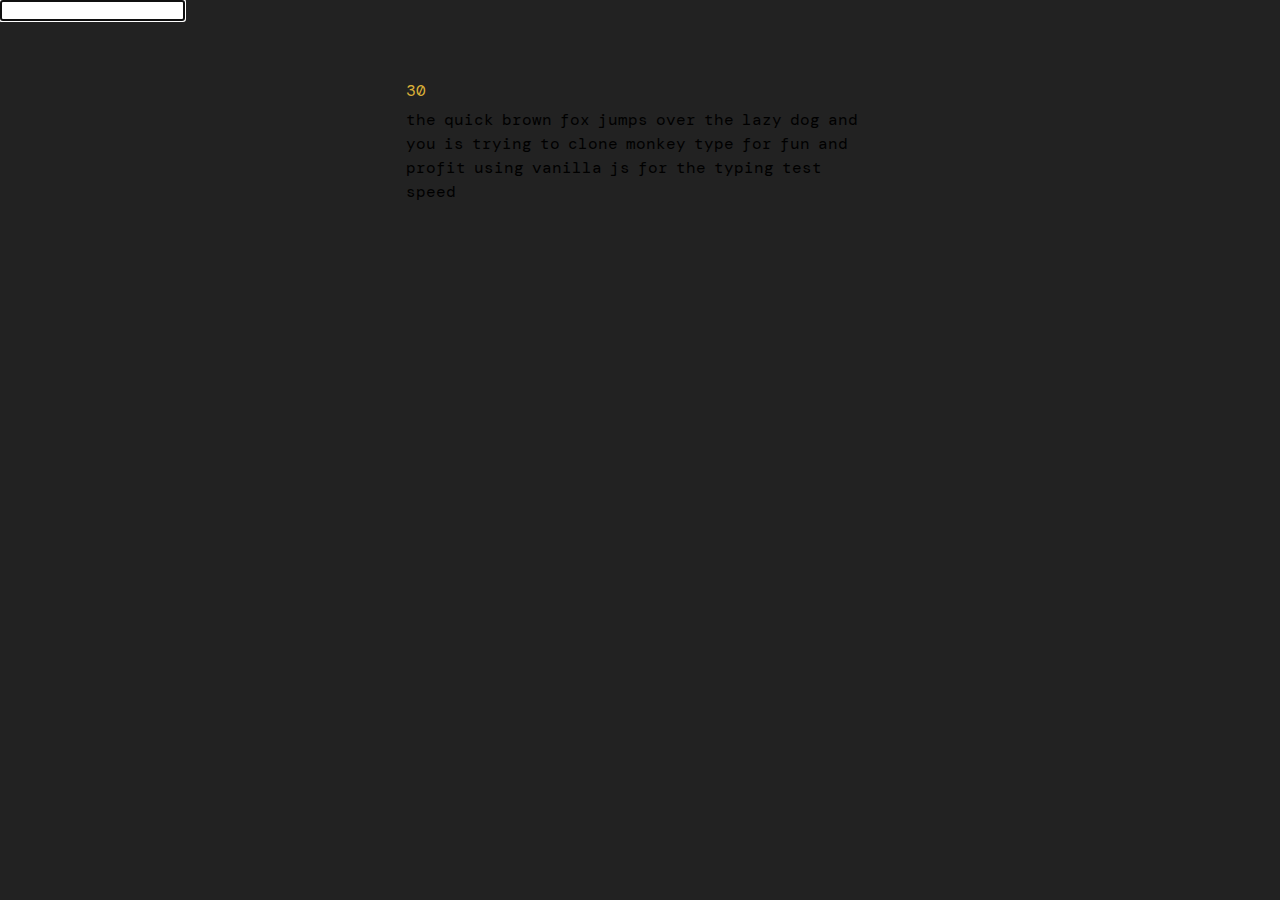
<file: 02-typing-game/index.html>
<!DOCTYPE html>
<html lang="en">
<head>
    <meta charset="UTF-8">
    <meta name="viewport" content="width=device-width, initial-scale=1.0">
    <link rel="stylesheet" href="./style.css">
    <link rel="preconnect" href="https://fonts.googleapis.com">
    <link rel="preconnect" href="https://fonts.gstatic.com" crossorigin>
    <link href="https://fonts.googleapis.com/css2?family=DM+Mono:ital,wght@0,300;0,400;0,500;1,300;1,400;1,500&display=swap" rel="stylesheet">
    <title>Typing Game - Proyecto de aprendizaje - con Midudev</title>
</head>
<body>
    <main>
        <section id="game">
            <time></time>
            <p></p>
            <input autofocus>
        </section>
    </main>
    <script src="./app.js"></script>
</body>
</html>
</file>
<file: 02-typing-game/style.css>
*, 
::after, 
::before {
    box-sizing: border-box;
    margin: 0;
}
:root {
    color-scheme: light dark;
    --green: #00b755;
    --yellow: #daaf38;
    --red: #ca4754;
    --black: #222;
    --gray: #999;
}

body {
    background: var(--black);
    font-family: "DM Mono",monospace;
    display: grid;
    padding: 32px;
    justify-content: center;
    margin-top: 32px;
}

section {
    padding: 16px;
    display: flex;
    flex-direction: column;
    gap: 8px;
    max-width: 500px;
}
time {
    color: var(--yellow);
}
 input {
    z-index: -999;
    position: absolute;
    top: 0;
    left: 0;
    pointer-events: none;
    /*opacity: 0;*/
}
p {
    display: flex;
    flex-wrap: wrap;
    gap: 3px 8px;
}
</file>
